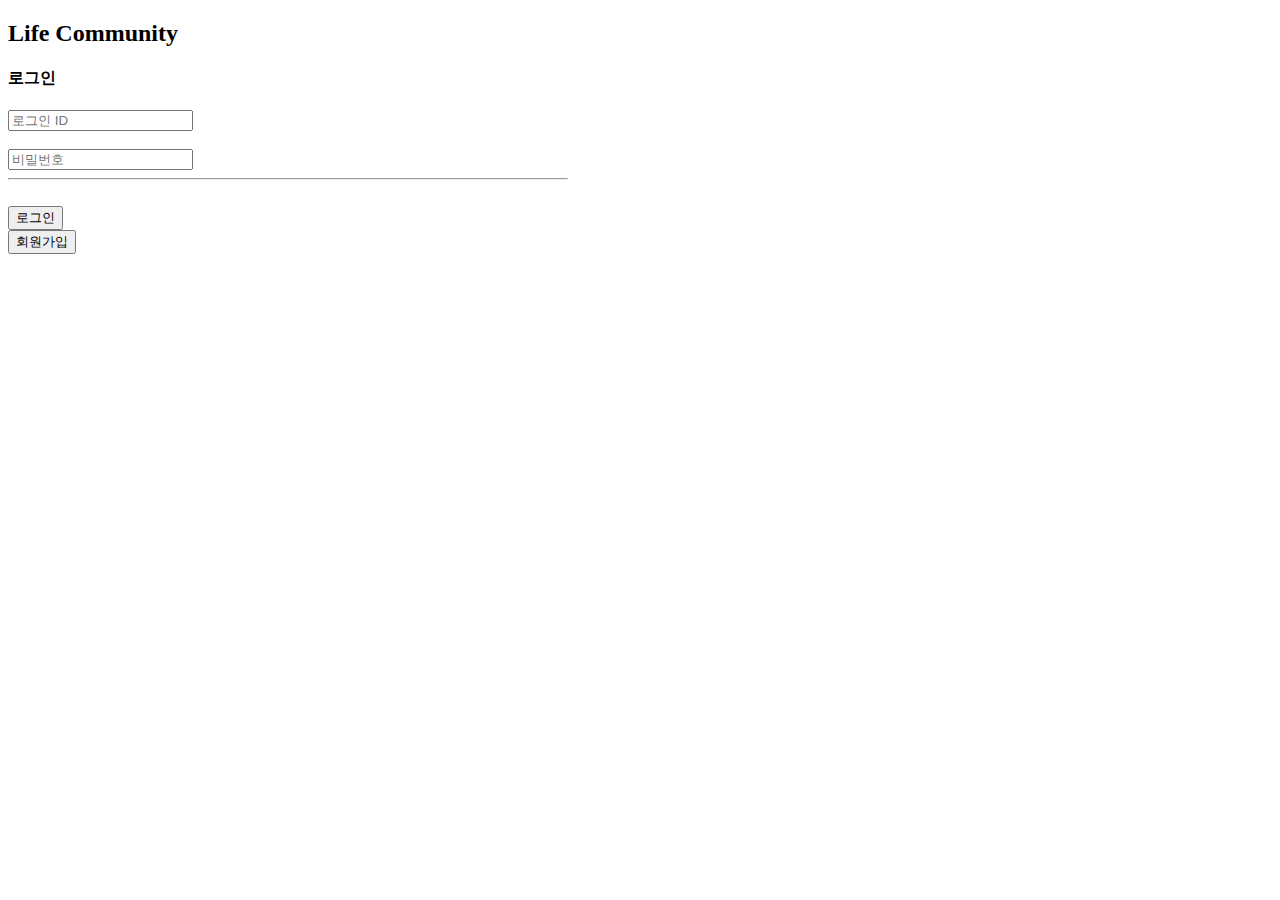
<file: src/main/resources/templates/index.html>
<!DOCTYPE html>
<html xmlns:th="http://thymeleaf.org">
<head>
    <meta charset="UTF-8">
    <link th:href="@{/css/bootstrap.min.css}" rel="stylesheet">
    <link th:href="@{/css/custom.css}" rel="stylesheet">
    <style>
    .container {
        max-width: 560px;
    }
    </style>
    <title>Spring MVC Board</title>
</head>
<body>

<form th:action method="POST">
<div class="container">

    <div class="py-5 text-center">
        <h2>Life Community</h2>
    </div>

    <h4>로그인</h4>

    <div>
        <input type="text" id="userId" name="userId" class="form-control" placeholder="로그인 ID">
    </div>

    <br>

    <div>
        <input type="password" id="password" name="password" class="form-control" placeholder="비밀번호">
    </div>

    <hr>
    <br>

    <div class="row">
        <div class="col">
            <button class="w-100 btn btn-success btn-lg" type="submit">로그인</button>
        </div>

        <div class="col">
            <button class="w-100 btn btn-primary btn-lg" type="button">회원가입</button>
        </div>
    </div>
</div>  <!-- /container -->
</form>

</body>
</html>
</file>
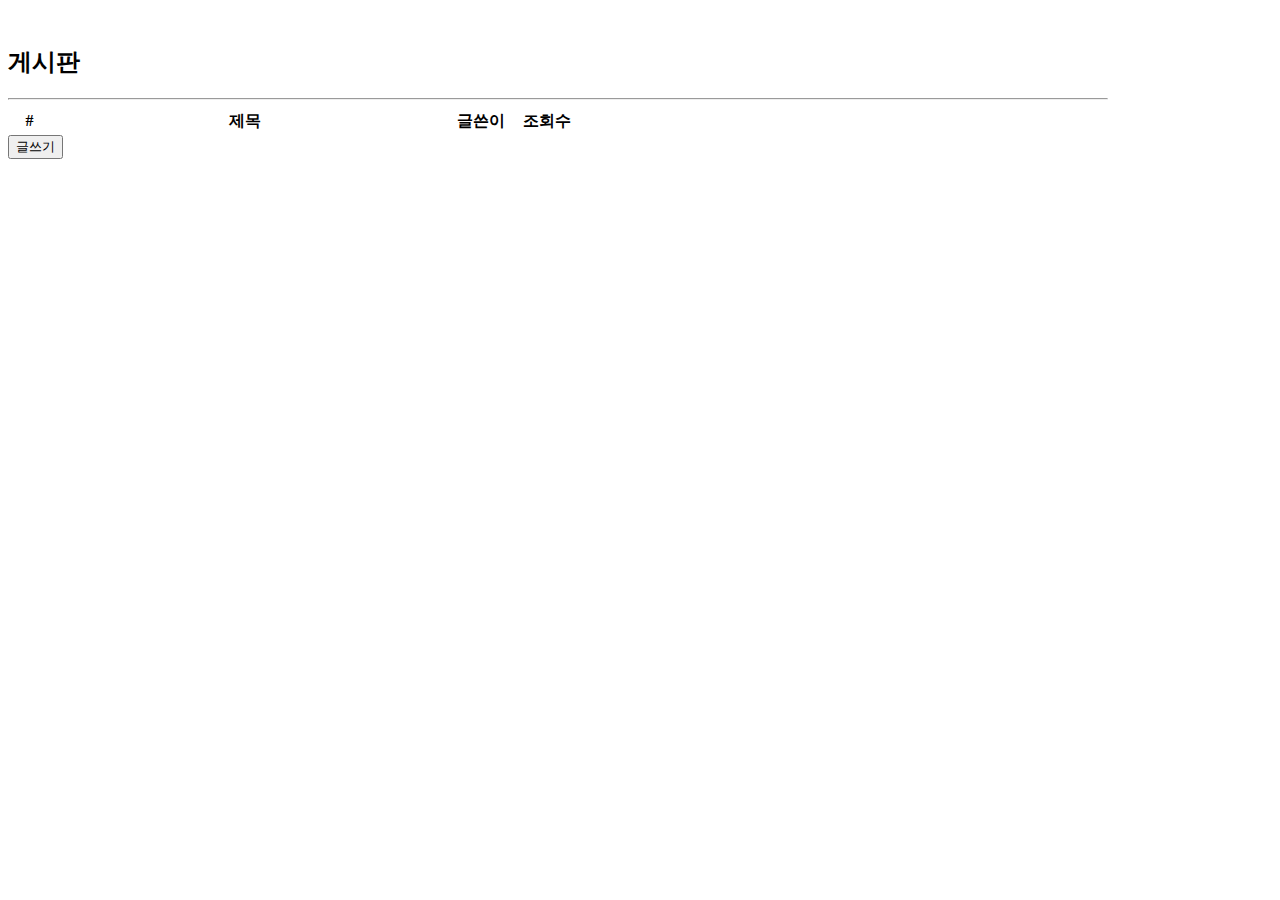
<file: src/main/resources/templates/board/list.html>
<!DOCTYPE html>
<html>
<head>
    <meta charset="UTF-8" name="viewport" content="width=device-width,initial-scale=1">
    <link th:href="@{/css/bootstrap.min.css}" rel="stylesheet">
    <link th:href="@{/css/custom.css}" rel="stylesheet" />
    <meta id="_csrf" name="_csrf" th:content="${_csrf.token}"/>
    <meta id="_csrf_header" name="_csrf_header" th:content="${_csrf.headerName}"/>
    <script src="https://code.jquery.com/jquery-3.3.1.min.js"></script>

    <meta charset="UTF-8">
    <title>Spring MVC Board</title>
</head>
<body>

<div class="container" style="max-width: 1100px; min-width: 600px" id="bodyContainer">
    <br>
    <div th:replace="fragment/header :: header">
    </div>
    <div class="py-5 text-center">
        <h2><a style="text-decoration: none" th:href="@{/board/list}">게시판</a></h2>
    </div>
    <hr class="my-4">
    <div id="boardTable">
        <div>
            <table class="table">
                <thead>
                <tr>
                    <th style="width: 7%">#</th>
                    <th style="width: 70%">제목</th>
                    <th style="width: 14%">글쓴이</th>
                    <th style="width: 9%">조회수</th>
                </tr>
                </thead>
            </table>
        </div>
        <div class="row">
            <div class="col">
                <button class="btn btn-primary float-end"
                        th:onclick="|location.href='@{/board/write}'|" type="button">글쓰기</button>
            </div>
        </div>


    </div>
</div>
</body>
</html>
</file>
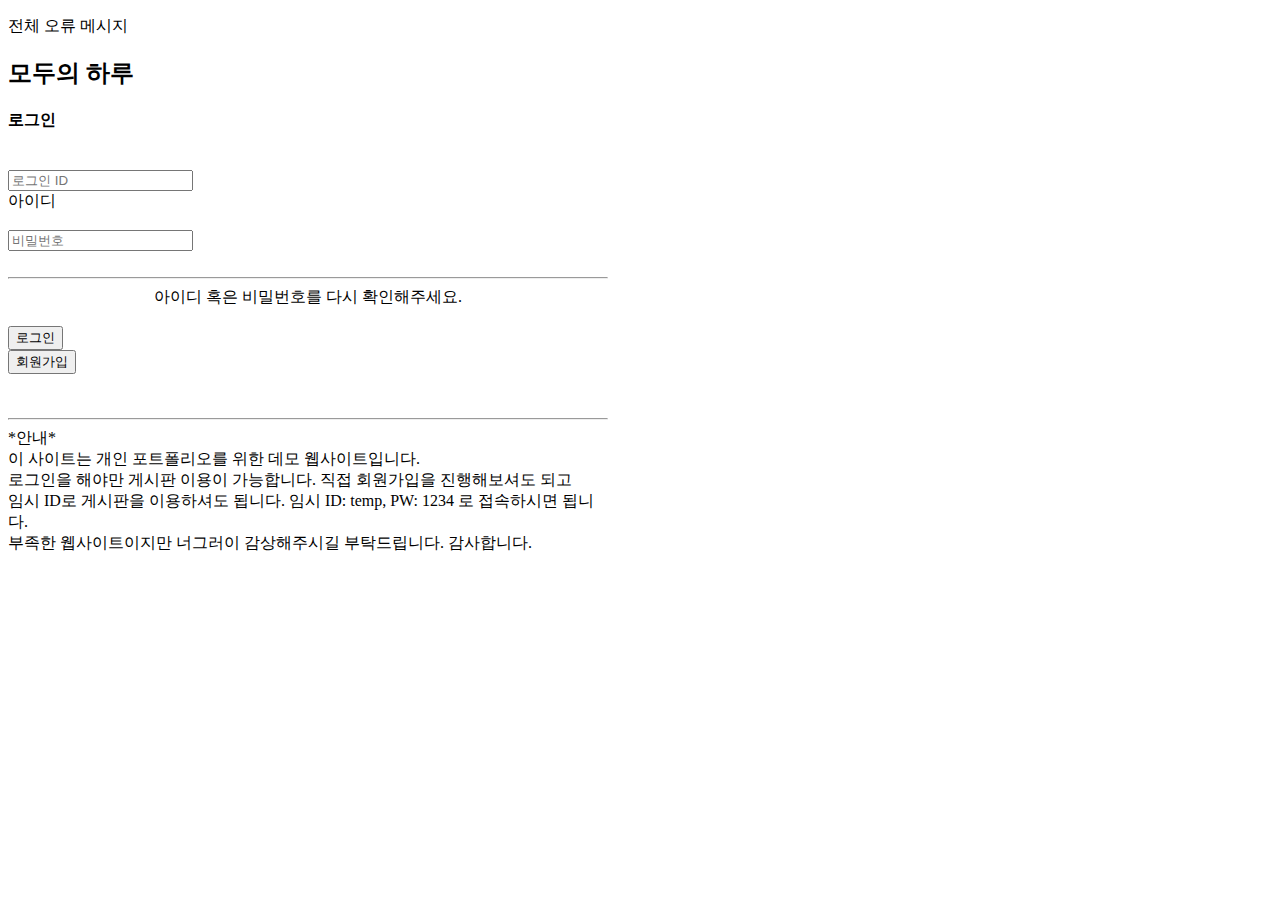
<file: src/main/resources/templates/member/loginForm.html>
<!DOCTYPE html>
<html xmlns:th="http://www.thymeleaf.org">
<head>
    <meta charset="UTF-8" name="viewport" content="width=device-width,initial-scale=1">
    <link th:href="@{/css/bootstrap.min.css}" rel="stylesheet">
    <link th:href="@{/css/custom.css}" rel="stylesheet" />
    <script src="https://code.jquery.com/jquery-3.3.1.min.js"></script>

    <title>Spring MVC Board</title>
</head>
<body>

<div class="container" style="width: 600px">
<form name="loginForm" th:object="${memberInfo}" th:action="@{/login/auth}" method="post">

    <div th:if="${#fields.hasGlobalErrors()}">
        <p class="field-error" th:each="err : ${#fields.globalErrors()}"
           th:text="${err}">전체 오류 메시지</p>
    </div>

    <div class="py-5 text-center">
        <h2>모두의 하루</h2>
    </div>

    <h4>로그인</h4>

    <br>

    <div>
        <input type="text" id="userId" th:field="*{userId}" th:errorclass="field-error"
               class="form-control" placeholder="로그인 ID" maxlength=30 />
        <div class="field-error" th:errors="*{userId}">아이디</div>
    </div>

    <br>

    <div>
        <input type="password" id="password" th:field="*{password}" th:errorclass="field-error"
               class="form-control" placeholder="비밀번호" maxlength=30 />
        <div class="field-error" th:errors="*{password}"></div>
    </div>

    <br>
    <hr>

    <div class="field-error" th:if="${error==1}" style="text-align: center;">
        아이디 혹은 비밀번호를 다시 확인해주세요.
    </div>

    <br>

    <div class="row">
        <div class="col">
            <button class="w-100 btn btn-success btn-lg" onclick="login();">
                로그인
            </button>
        </div>

        <div class="col">
            <button class="w-100 btn btn-primary btn-lg"
                    th:onclick="|location.href='@{/signup}'|" type="button">회원가입
            </button>
        </div>
    </div>

    <br><br>
    <hr>

    <div>
        *안내*<br>
        이 사이트는 개인 포트폴리오를 위한 데모 웹사이트입니다.<br>
        로그인을 해야만 게시판 이용이 가능합니다. 직접 회원가입을 진행해보셔도 되고<br>
        임시 ID로 게시판을 이용하셔도 됩니다. 임시 ID: temp, PW: 1234 로 접속하시면 됩니다.<br>
        부족한 웹사이트이지만 너그러이 감상해주시길 부탁드립니다. 감사합니다.
    </div>

</form>
</div>  <!-- /container -->

</body>

<script type="text/javascript">
    function login() {
        var id = document.getElementById('userId').value;
        var password = document.getElementById('password').value;

        if((id == "" && password == "") || (id == null && password == null)) {
            alert('공백이라고!!!!!!!!!!!!!!!!!!!1')
            location.href= "member/login"
            return;
        } else if (!((id == "" && password == "") || (id == null && password == null))){
            document.loginForm.submit();
        }
    }

</script>
</html>
</file>
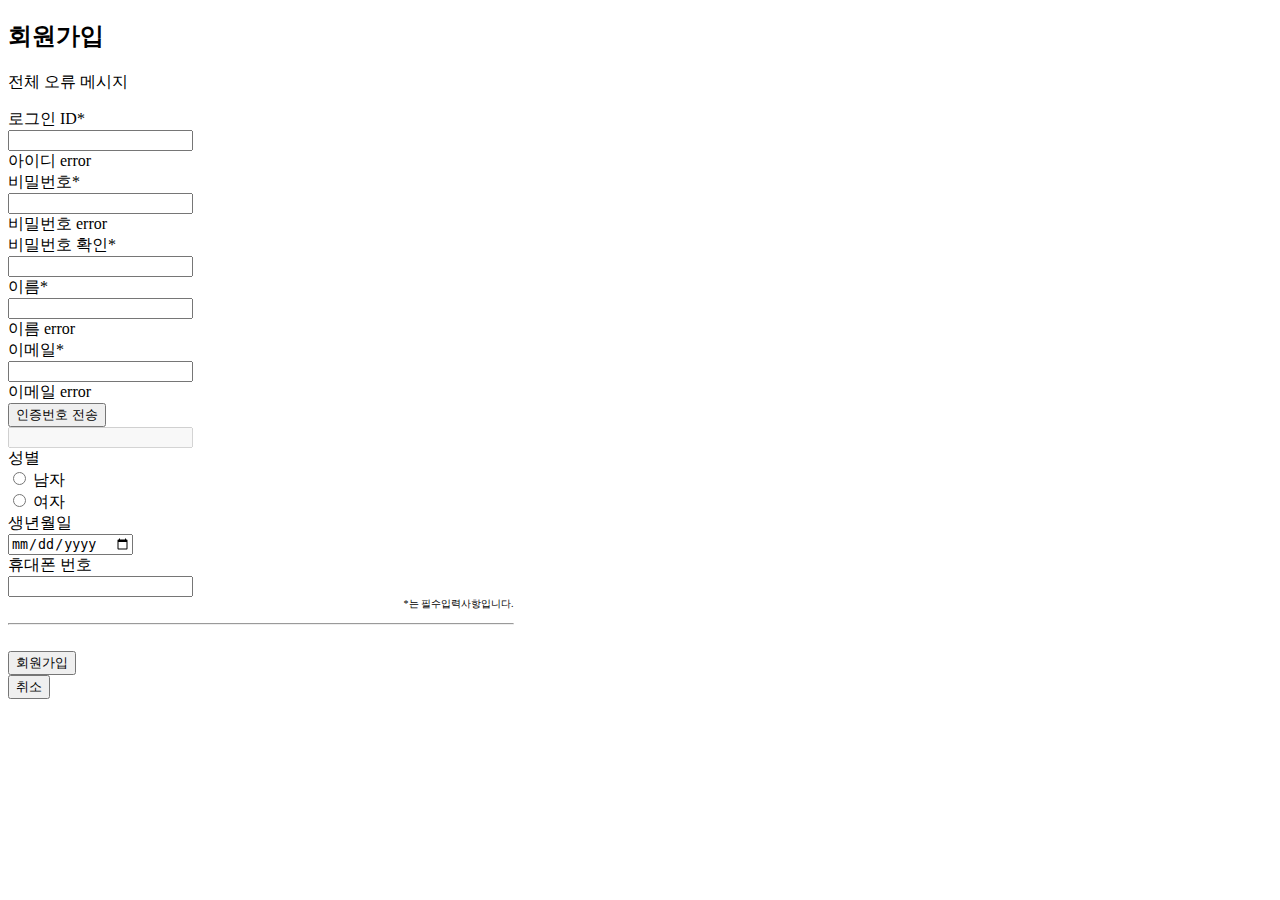
<file: src/main/resources/templates/member/signupForm.html>
<!DOCTYPE html>
<html xmlns:th="http://www.thymeleaf.org">
<head>
    <meta charset="UTF-8" name="viewport" content="width=device-width,initial-scale=1">
    <link th:href="@{/css/bootstrap.min.css}" rel="stylesheet">
    <link th:href="@{/css/custom.css}" rel="stylesheet" />
    <meta id="_csrf" name="_csrf" th:content="${_csrf.token}"/>
    <meta id="_csrf_header" name="_csrf_header" th:content="${_csrf.headerName}"/>
    <script src="https://code.jquery.com/jquery-3.3.1.min.js"></script>
    <style>
        .container {
            width: 40%;
            max-width: 800px;
            min-width: 400px;
        }
    </style>
    <title>Spring MVC Board</title>
</head>
<body>

<div class="container">

    <div class="py-5 text-center">
        <h2>회원가입</h2>
    </div>

    <form th:object="${member}" th:action="@{/signup}" method="POST" id="signupForm" class="form-horizontal">

        <div th:if="${#fields.hasGlobalErrors()}">
            <p class="field-error" th:each="err : ${#fields.globalErrors()}"
               th:text="${err}">전체 오류 메시지</p>
        </div>

        <div class="form-group row">
            <label class="col-form-label col-4">로그인 ID*</label>
            <div class="col-8">
                <input type="text" th:field="*{userId}" th:errorclass="field-error" class="form-control form-control-sm col-8" maxlength=30 />
                <div class="field-error" th:errors="*{userId}">아이디 error</div>
            </div>
        </div>

        <div class="form-group row">
            <label class="col-form-label col-4">비밀번호*</label>
            <div class="col-8">
                <input type="password" th:field="*{password}" th:errorclass="field-error" class="form-control form-control-sm col-8" maxlength=30 />
                <div class="field-error" th:errors="*{password}">비밀번호 error</div>
            </div>
        </div>

        <div class="form-group row">
            <label class="col-form-label col-4">비밀번호 확인*</label>
            <div class="col-8">
                <input type="password" id="passwordCheck" name="passwordCheck" class="form-control form-control-sm col-8" maxlength=30 />
                <span style="float: right;font-size: 14px;color: red" id="notEqual"></span>
            </div>
        </div>

        <div class="form-group row">
            <label class="col-form-label col-4">이름*</label>
            <div class="col-8">
                <input type="text" th:field="*{name}" th:errorclass="field-error" class="form-control form-control-sm col-8" maxlength=30 />
                <div class="field-error" th:errors="*{name}">이름 error</div>
            </div>
        </div>

        <div class="form-group row">
            <label class="col-form-label col-4">이메일*</label>
            <div class="col-8">
                <input type="email" th:field="*{email}" th:errorclass="field-error" class="form-control form-control-sm col-8" maxlength=30 />
                <span style="float: right;font-size: 14px;color: red" id="nonValidated"></span>
                <div class="field-error" th:errors="*{email}">이메일 error</div>
            </div>
        </div>

        <div class="form-group row">
            <button type="button" class="btn btn-primary btn-sm col-from-label col-4"
                    id="emailButton" onclick="sendMail()">인증번호 전송</button>
            <div class="col-8">
                <input type="text" id="valid" class="form-control form-control-sm col-8" disabled>
            </div>
        </div>

        <div class="form-group row">
            <label class="col-form-label col-4">성별</label>
            <div class="col-8">
                <div class="form-check form-check-inline form-control-sm">
                    <input class="form-check-input" type="radio" name="gender" id="man" value="남자">
                    <label class="form-check-label" for="man">남자</label>
                </div>
                <div class="form-check form-check-inline form-control-sm">
                    <input class="form-check-input" type="radio" name="gender" id="woman" value="여자">
                    <label class="form-check-label" for="woman">여자</label>
                </div>
            </div>
        </div>

        <div class="form-group row">
            <label class="col-form-label col-4">생년월일</label>
            <div class="col-8">
                <input type="date" id="birth" th:field="*{birth}" class="form-control form-control-sm col-8" maxlength=30 />
            </div>
        </div>

        <div class="form-group row">
            <label class="col-form-label col-4">휴대폰 번호</label>
            <div class="col-8">
                <input type="tel" th:field="*{phone}" class="form-control form-control-sm col-8" maxlength=13 />
            </div>
        </div>

        <span style="font-size: 10px; float: right">*는 필수입력사항입니다.</span>

        <br>
        <hr>
        <br>

        <div class="row">
            <div class="col">
                <button class="w-100 btn btn-primary btn-lg" id="signupSubmit" onclick="signup()">회원가입</button>
            </div>
            <div class="col">
                <button class="w-100 btn btn-secondary btn-lg" th:onclick="|location.href='@{login}'|" type="button">취소</button>
            </div>
        </div>

    </form>

</div>  <!-- /container -->

</body>

<script type="text/javascript">

    var emailValidated = 0;

    function signup() {
        var p1 = document.getElementById('password').value;
        var p2 = document.getElementById('passwordCheck').value;

        if($('#password').hasClass('field-error')){
            $('#password').removeClass('field-error');
            $('#passwordCheck').removeClass('field-error');
        }

        if(emailValidated == 0) {
            $('#email').addClass('field-error');
            document.getElementById('nonValidated').innerText='이메일 인증은 필수사항입니다.';
            return;
        }

        if(p1 != p2) {
            document.getElementById('password').classList.add('field-error');
            document.getElementById('passwordCheck').classList.add('field-error');
            document.getElementById('notEqual').innerText='비밀번호가 다릅니다.';
        } else {
            document.getElementById('password').classList.remove('field-error');
            document.getElementById('passwordCheck').classList.remove('field-error');
            document.getElementById('notEqual').innerText='';
            document.getElementById('signupForm').submit();
        }
    }

    var token = $("meta[name='_csrf']").attr("content");
    var header = $("meta[name='_csrf_header']").attr("content");

    function sendMail(){
        var to = $('#email').val()
        var mailData = {
            to : to,
        }
        var jsonData = JSON.stringify(mailData);
        $.ajax({
            beforeSend: function(xhr){
                xhr.setRequestHeader(header,token);
            },
            type: 'post',
            url: '/board/sendMail',
            data: jsonData,
            contentType: 'application/json; charset-utf-8',
            dataType: 'text',
            success: function (data){
                    alert('이메일로 인증번호를 발송했습니다.');
                    $('#valid').removeAttr("disabled");
                    $('#emailButton').text('확인');
                    $('#emailButton').removeAttr("onclick");
                    $('#emailButton').attr("onclick", "validConfirm("+data+");");
                },
            error: function(request,status,error) {
                    alert('이메일 전송 실패');
            }
        })
    }

    function validConfirm(obj){
        var input = $('#valid').val();
        if(input == obj){
            $('#emailButton').removeAttr("onclick")
            $('#emailButton').attr("onclick", "alert(\'이미 인증되었습니다\')");
            $('#valid').val('인증되었습니다.');
            $('#valid').attr("disabled","");
            emailValidated = 1;
        }else{
            alert("인증번호를 다시 확인해주세요.");
        }

    }


</script>
</html>
</file>
